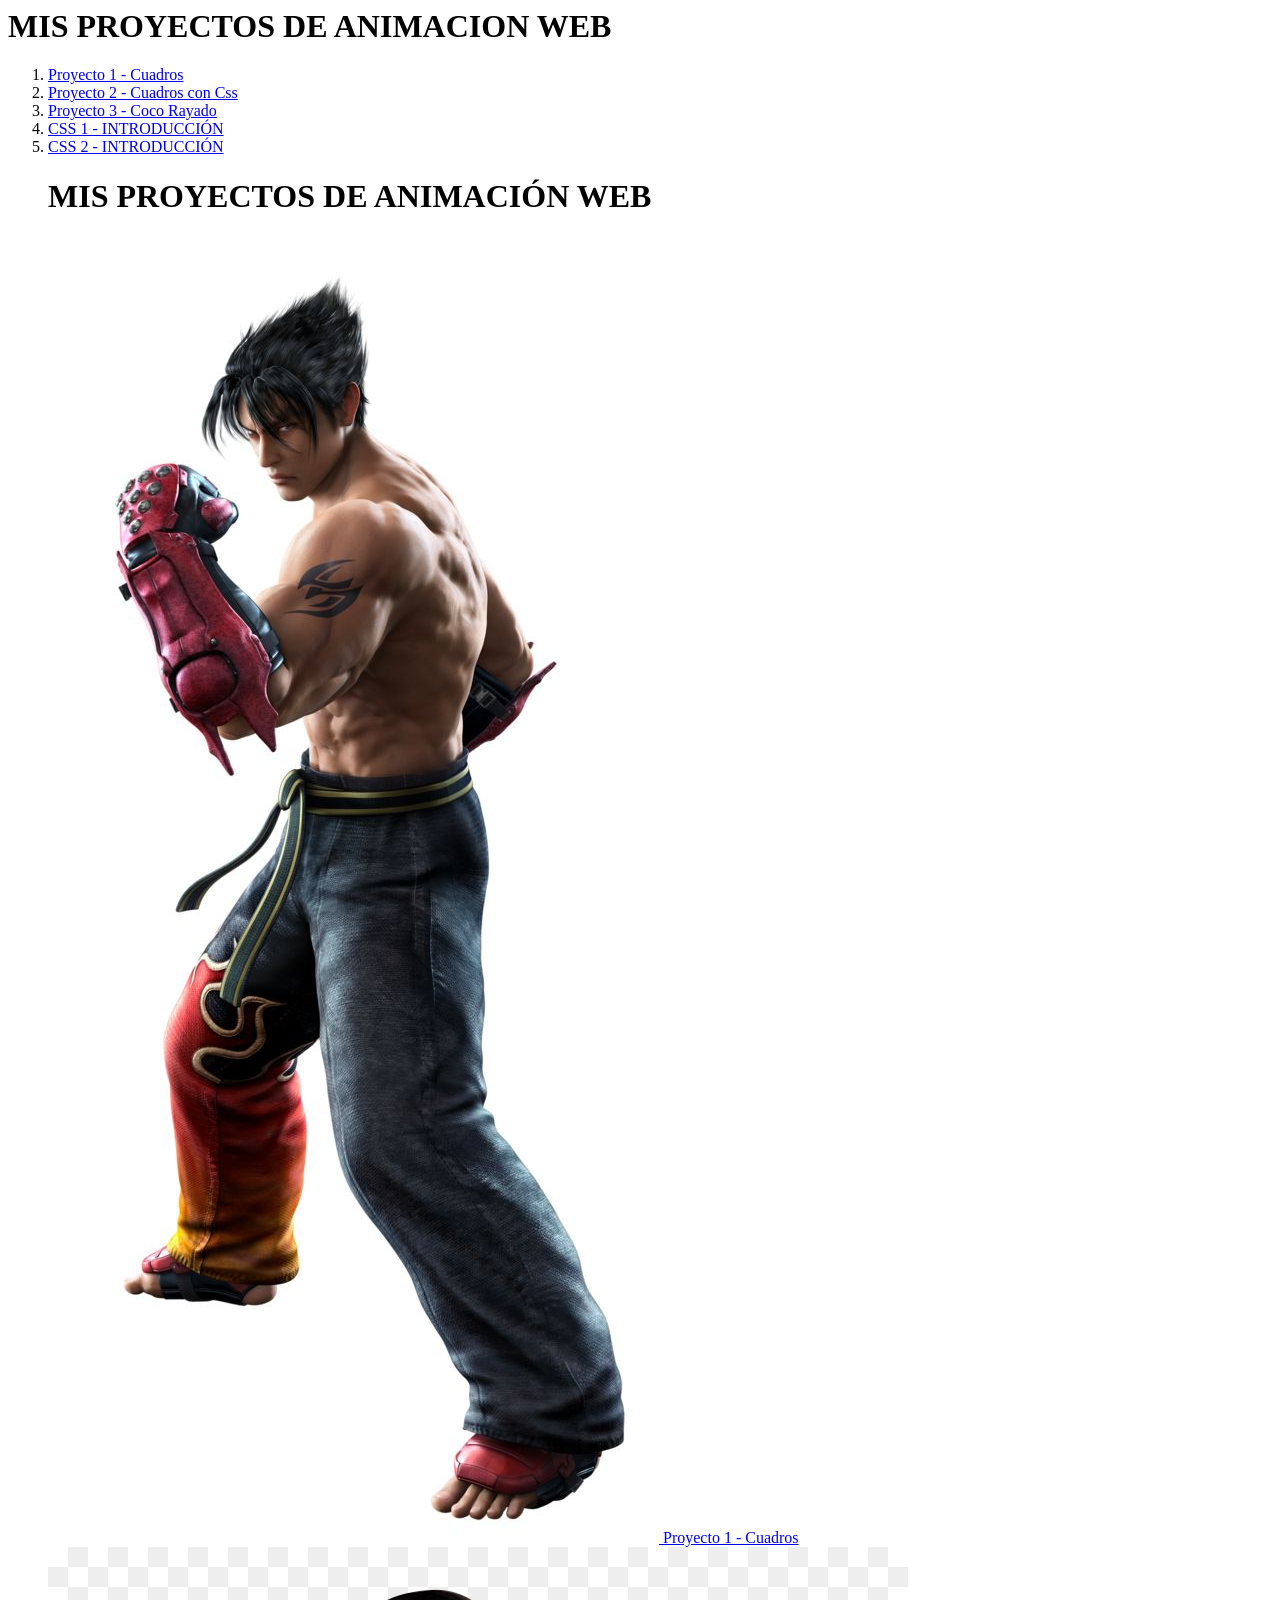
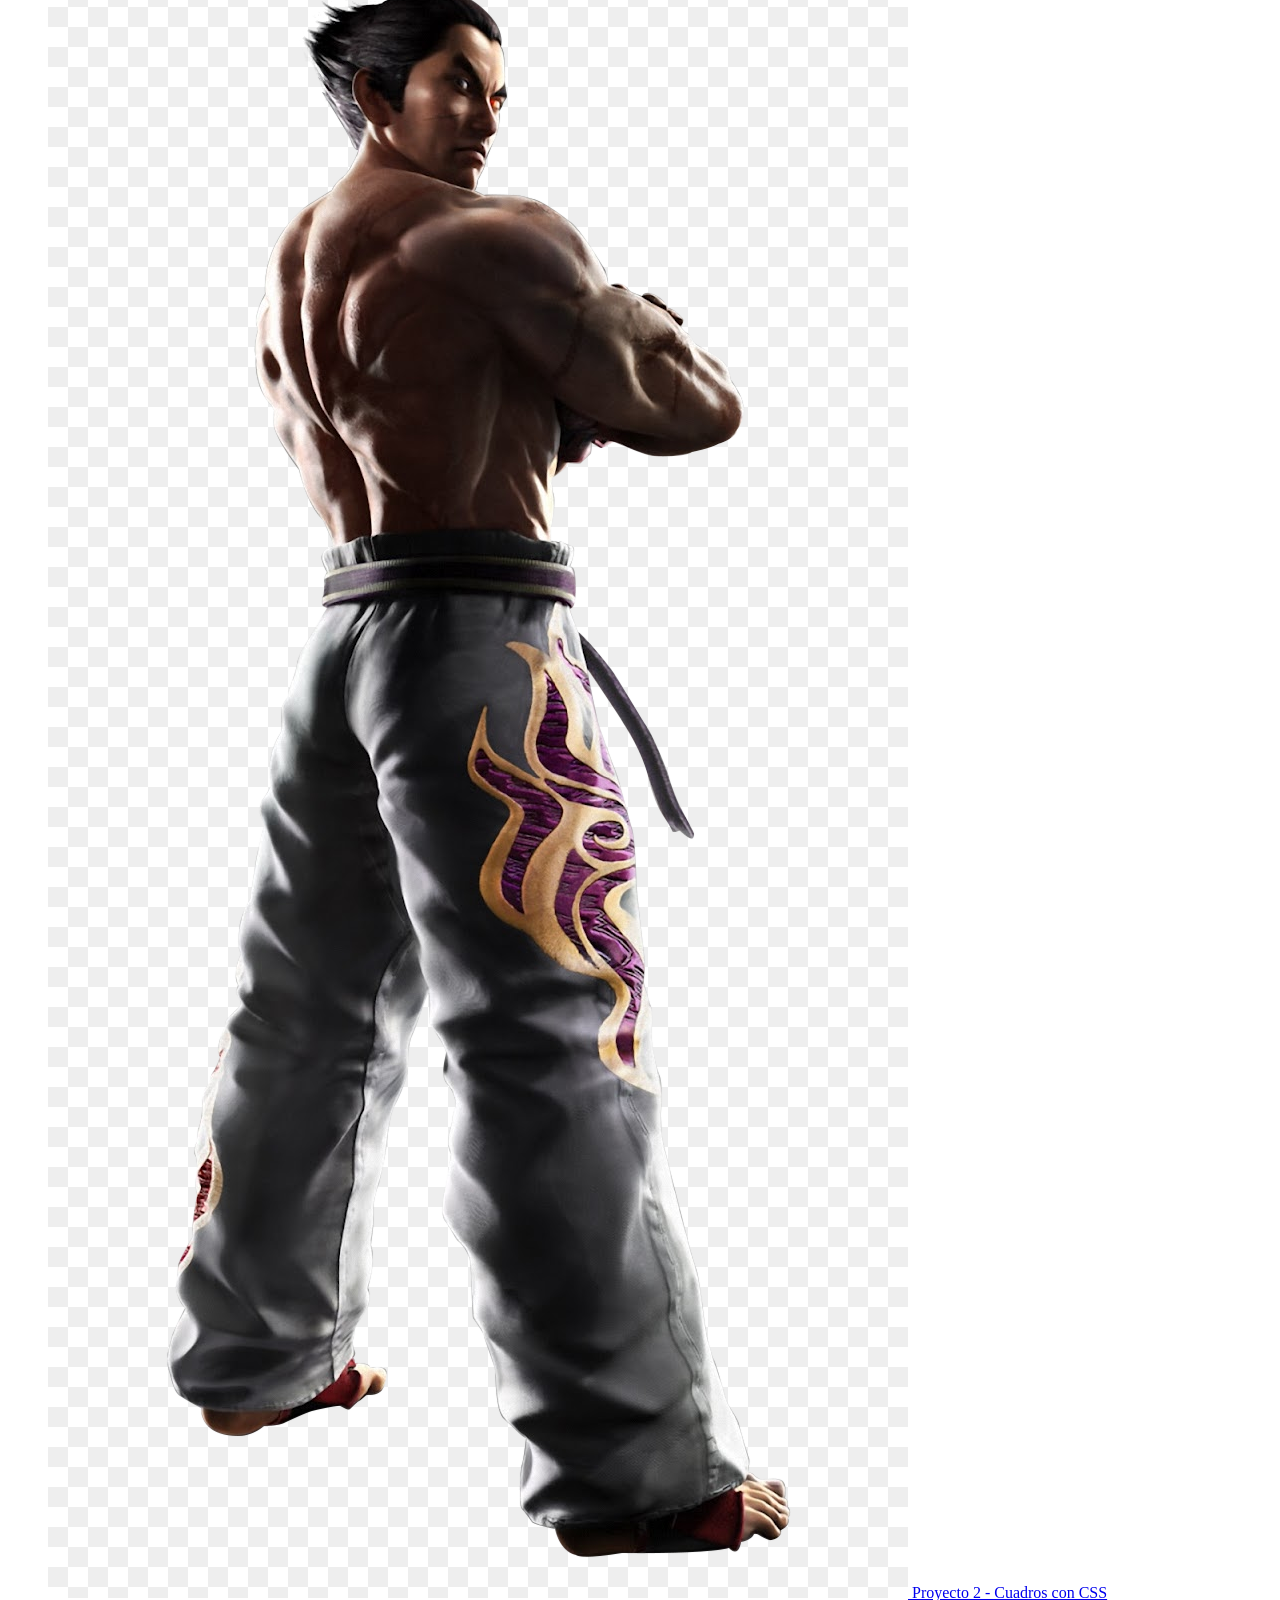
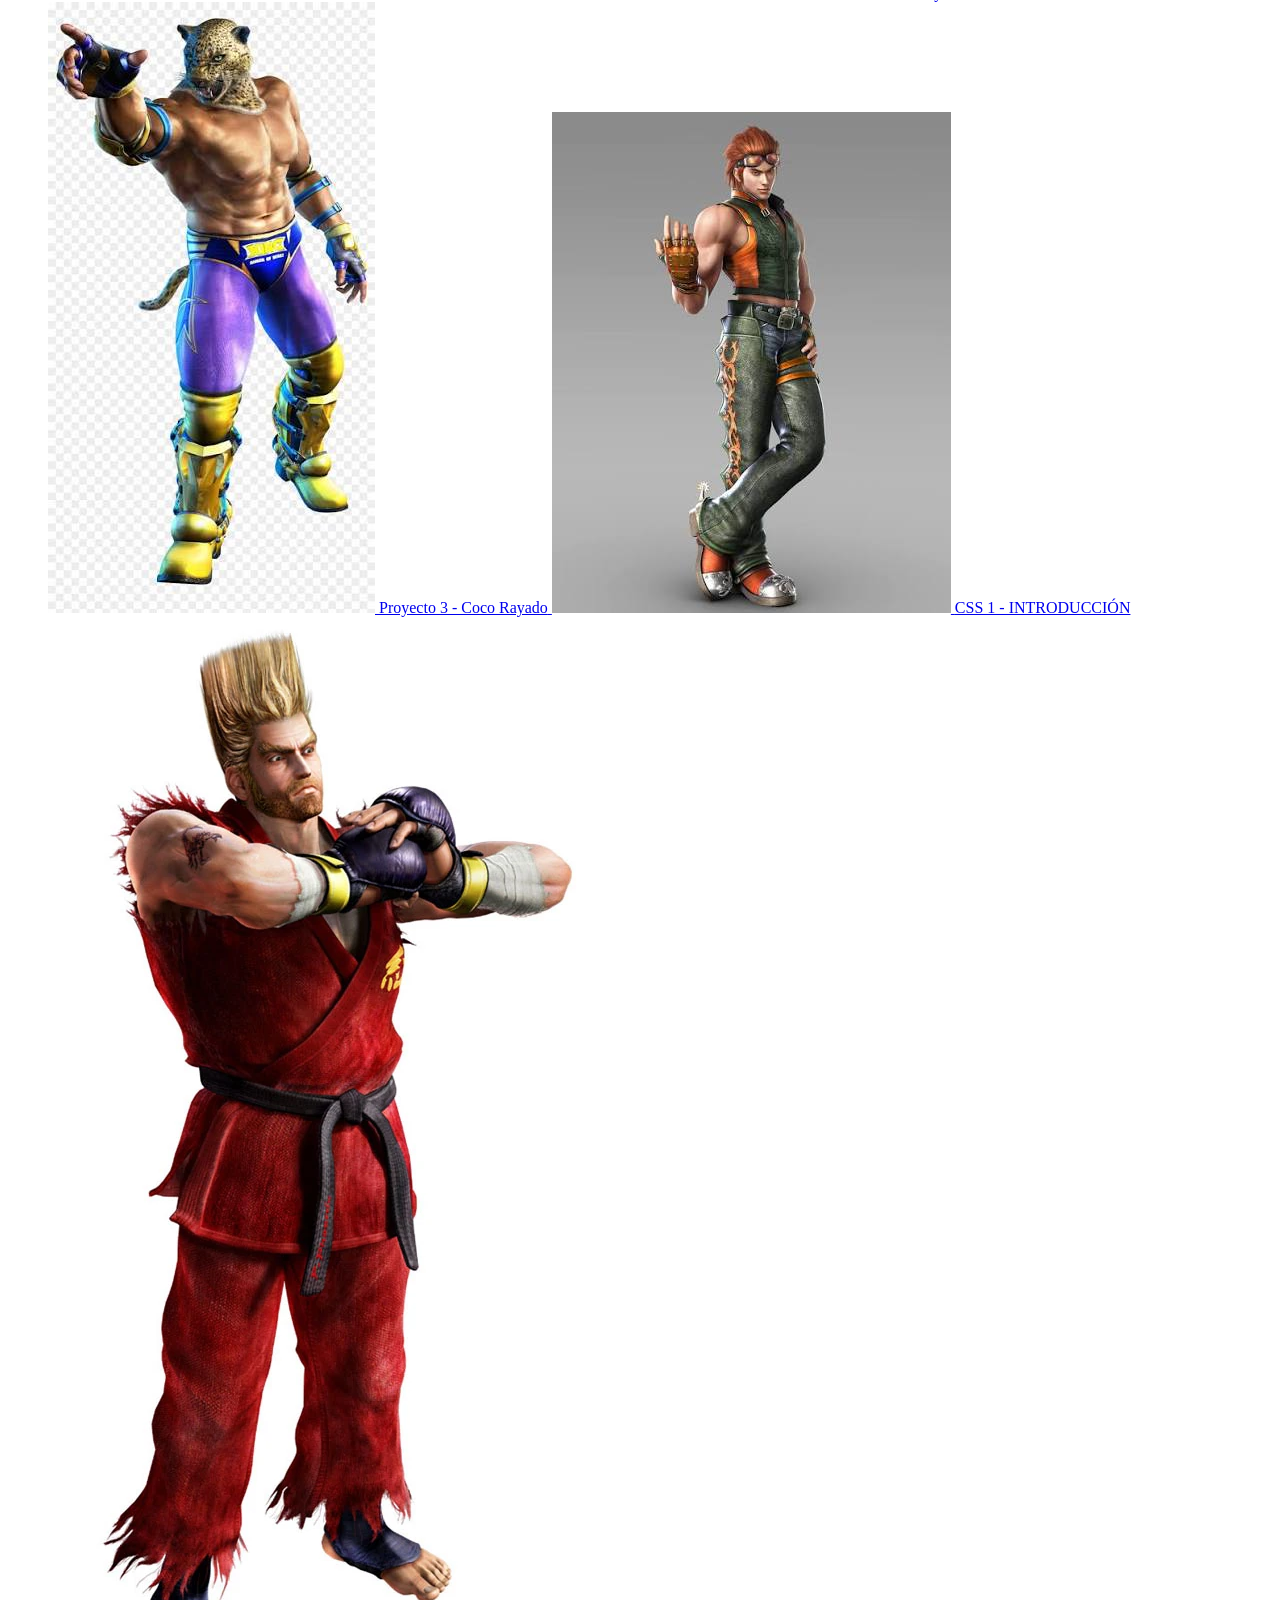
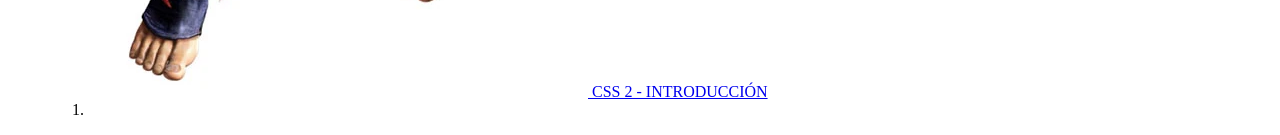
<file: index.html>
<html>
<head>
    <title></title>
    <style></style>
</head>

<body>

    <h1>MIS PROYECTOS DE ANIMACION WEB</h1>

    <ol>
        <li><a href="ANIMACION 1/index.html">Proyecto 1 - Cuadros</a></li>
        <li><a href="ANIMACION 2/index.html">Proyecto 2 - Cuadros con Css</a></li>
        <li><a href="ANIMACION 3/index.html">Proyecto 3 - Coco Rayado</a></li>
        <li><a href="ANIMACION 4/index.html">CSS 1 - INTRODUCCIÓN</a></li>
        <li><a href="ANIMACION 5/index.html">CSS 2 - INTRODUCCIÓN</a></li>


<h1>MIS PROYECTOS DE ANIMACIÓN WEB</h1>


<div class="contenedor">

    <a href="#" class="personaje jin">
        <img src="img1/jin.jpg" alt="Jin Kazama">
        <span>Proyecto 1 - Cuadros</span>
    </a>

    <a href="#" class="personaje kazuya">
        <img src="img1/kazuya.png" alt="Kazuya">
        <span>Proyecto 2 - Cuadros con CSS</span>
    </a>

    <a href="#" class="personaje king">
        <img src="img1/king.jfif" alt="King">
        <span>Proyecto 3 - Coco Rayado</span>
    </a>

    <a href="#" class="personaje hwoarang">
        <img src="img1/hwoarang.jfif" alt="Hwoarang">
        <span>CSS 1 - INTRODUCCIÓN</span>
    </a>

    <a href="#" class="personaje paul">
        <img src="img1/paul.webp" alt="Paul Phoenix">
        <span>CSS 2 - INTRODUCCIÓN</span>
    </a>

</div>


        <ol>
            <li></li>
        </ol>

    </ol>

</body>
</html>
</file>
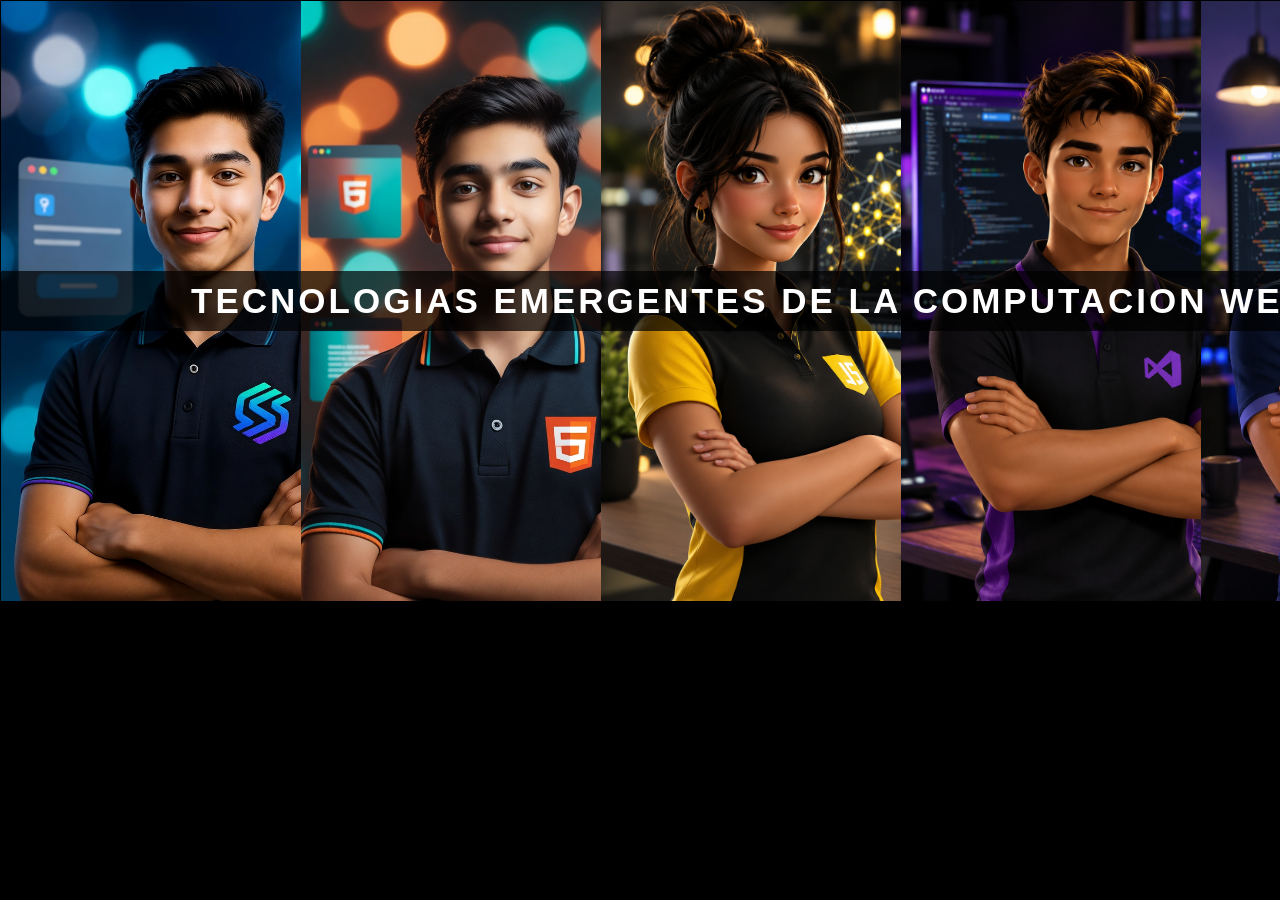
<file: index2.html>
<html>
    <head>
        <title>Proyecto 2 - Cuadros con Css</title>
        <style>
            *{
                margin:0px;
                padding:0px;
            }
             body{
                background-color: #000000;
             }
            .contenedor{
              width: 1500px;
              height:600px;
              position: relative;
              margin:0 auto;
              border: 1px solid #000000;
              overflow: hidden;
            }
            .marco1{
                width:300px;
                height:600px;
                background-color :orange;
                position:absolute;
                top:0px;
                left:1200px;

                animation: marco1 3s 1 forwards;
                background-image: url(img1/css.jpg);
                background-size: cover;
            }

            @keyframes marco1 {
                0%{
                    top:0px;
                    left:1200px;
                    transform:rotateY(180deg);
                }
                100%{
                    top:0px;
                    left:0px;
                }
                }
            .marco2{
                width:300px;
                height:600px;
                background-color: red;
                position:absolute;
                top:0px;
                left:1200px;

                animation:  marco2 3s 1 forwards 1s;
                background-image: url(img1/html.jpg);
                background-size: cover;
            }
             @keyframes marco2 {

                 0%{
                 top:0px;
                 left:1200px;
                 transform:rotateY(180deg);
                 }

                 100%{
                 top:0px;
                 left:300px;
                 }

                 }
            .marco3{
                width:300px;
                height:600px;
                background-color: pink;
                position:absolute;

                 top:600px;
                 left:600px;

                 animation: marco3 3s 1 forwards 2s;

                background-image:url(img1/javascript.png);
                background-size:cover;
                 }
            @keyframes marco3 {

             0%{
             top:600px;
             left:600px;
             transform:rotateX(180deg);
             }

             100%{
             top:0px;
             left:600px;
             }

            }
            .marco4{
           
             width:300px;
             height:600px;
              background-color: green;
             position:absolute;

             top:0px;
             left:-300px;

             animation: marco4 3s 1 forwards 3s;

             background-image:url(img1/visualstudio.png);
             background-size:cover;
}
            @keyframes marco4 {
        

             0%{
             top:0px;
             left:-300px;
             transform:rotateY(180deg);
            }

             100%{
             top:0px;
             left:900px;
             }

            }
            .marco5{

             width:300px;
             height:600px;
             background-color: blue ;
             position:absolute;

             top:0px;
             left:-300px;

             animation: marco5 3s 1 forwards 4s;

             background-image:url(img1/php.png);
            background-size:cover;
}
            @keyframes marco5 {
                0%{
                    top:-300px;
                    left:400px;
                    transform:rotateY(180deg);
                }
                100%{
                    top:0px;
                    left:1200px;
                }
            }
             .titulo{
             width:1500px;
             height:60px;

             position:absolute;

             top:270px;
             left:0px;

              background:rgba(0,0,0,0.7);

             color:white;

             text-align:center;
              line-height:60px;

             font-size:35px;
             font-family:Arial;
             font-weight:bold;
              letter-spacing:3px;

              animation:titulo 3s 1 forwards;
             }
             @keyframes titulo{

              0%{
              opacity:0;
              transform:scale(0);
             }

              100%{
             opacity:1;
             transform:scale(1);
              }

             }
        </style>
    </head>
    <body>
        <div class="contenedor">
            <div class="marco1"></div>
            <div class="marco2"></div>
            <div class="marco3"></div>
            <div class="marco4"></div>
            <div class="marco5"></div>
            <div class="titulo">
              TECNOLOGIAS EMERGENTES DE LA COMPUTACION WEB
        </div>
    </body>
</html>
</file>
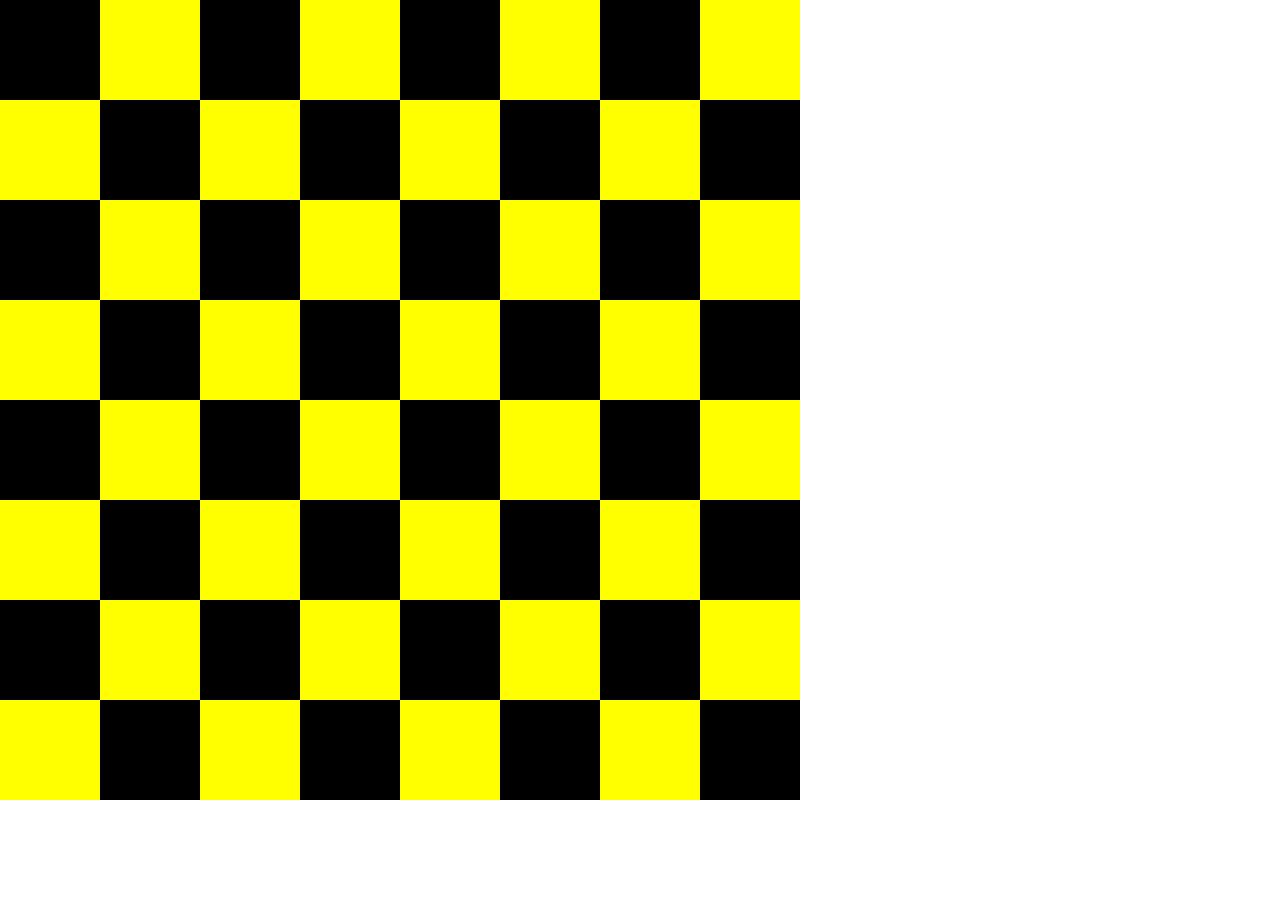
<file: index4.html>
<html>
<head>
<title>CSS 2 - INTRODUCCIÓN</title>
<style type="text/css">
*{
    margin: 0px;
    padding: 0px;
    float: left;
}
#cuadrito1{
    background-color: black;/*comentario*/
}
#cuadrito2{
    background-color: yellow;
}
#cuadrito1, #cuadrito2{
    height: 100px;
    width: 100px;
    display: inline-block;
}


</style>
</head>
<body>
<div id="contenedor1">
    <div id="cuadrito1"></div>
    <div id="cuadrito2"></div>
    <div id="cuadrito1"></div>
    <div id="cuadrito2"></div>
    <div id="cuadrito1"></div>
    <div id="cuadrito2"></div>
    <div id="cuadrito1"></div>
    <div id="cuadrito2"></div>
</div>
<div id="contenedor2">
    <div id="cuadrito2"></div>
    <div id="cuadrito1"></div>
    <div id="cuadrito2"></div>
    <div id="cuadrito1"></div>
    <div id="cuadrito2"></div>
    <div id="cuadrito1"></div>
    <div id="cuadrito2"></div>
    <div id="cuadrito1"></div>
</div>
<div id="contenedor2">
    <div id="cuadrito1"></div>
    <div id="cuadrito2"></div>
    <div id="cuadrito1"></div>
    <div id="cuadrito2"></div>
    <div id="cuadrito1"></div>
    <div id="cuadrito2"></div>
    <div id="cuadrito1"></div>
    <div id="cuadrito2"></div>
</div>
<div id="contenedor2">
    <div id="cuadrito2"></div>
    <div id="cuadrito1"></div>
    <div id="cuadrito2"></div>
    <div id="cuadrito1"></div>
    <div id="cuadrito2"></div>
    <div id="cuadrito1"></div>
    <div id="cuadrito2"></div>
    <div id="cuadrito1"></div>
</div>
</div>
<div id="contenedor2">
    <div id="cuadrito1"></div>
    <div id="cuadrito2"></div>
    <div id="cuadrito1"></div>
    <div id="cuadrito2"></div>
    <div id="cuadrito1"></div>
    <div id="cuadrito2"></div>
    <div id="cuadrito1"></div>
    <div id="cuadrito2"></div>
</div>
<div id="contenedor2">
    <div id="cuadrito2"></div>
    <div id="cuadrito1"></div>
    <div id="cuadrito2"></div>
    <div id="cuadrito1"></div>
    <div id="cuadrito2"></div>
    <div id="cuadrito1"></div>
    <div id="cuadrito2"></div>
    <div id="cuadrito1"></div>
</div>
</div>
<div id="contenedor2">
    <div id="cuadrito1"></div>
    <div id="cuadrito2"></div>
    <div id="cuadrito1"></div>
    <div id="cuadrito2"></div>
    <div id="cuadrito1"></div>
    <div id="cuadrito2"></div>
    <div id="cuadrito1"></div>
    <div id="cuadrito2"></div>
</div>
<div id="contenedor2">
    <div id="cuadrito2"></div>
    <div id="cuadrito1"></div>
    <div id="cuadrito2"></div>
    <div id="cuadrito1"></div>
    <div id="cuadrito2"></div>
    <div id="cuadrito1"></div>
    <div id="cuadrito2"></div>
    <div id="cuadrito1"></div>
</div>
</div>
</body>
</html>
</file>
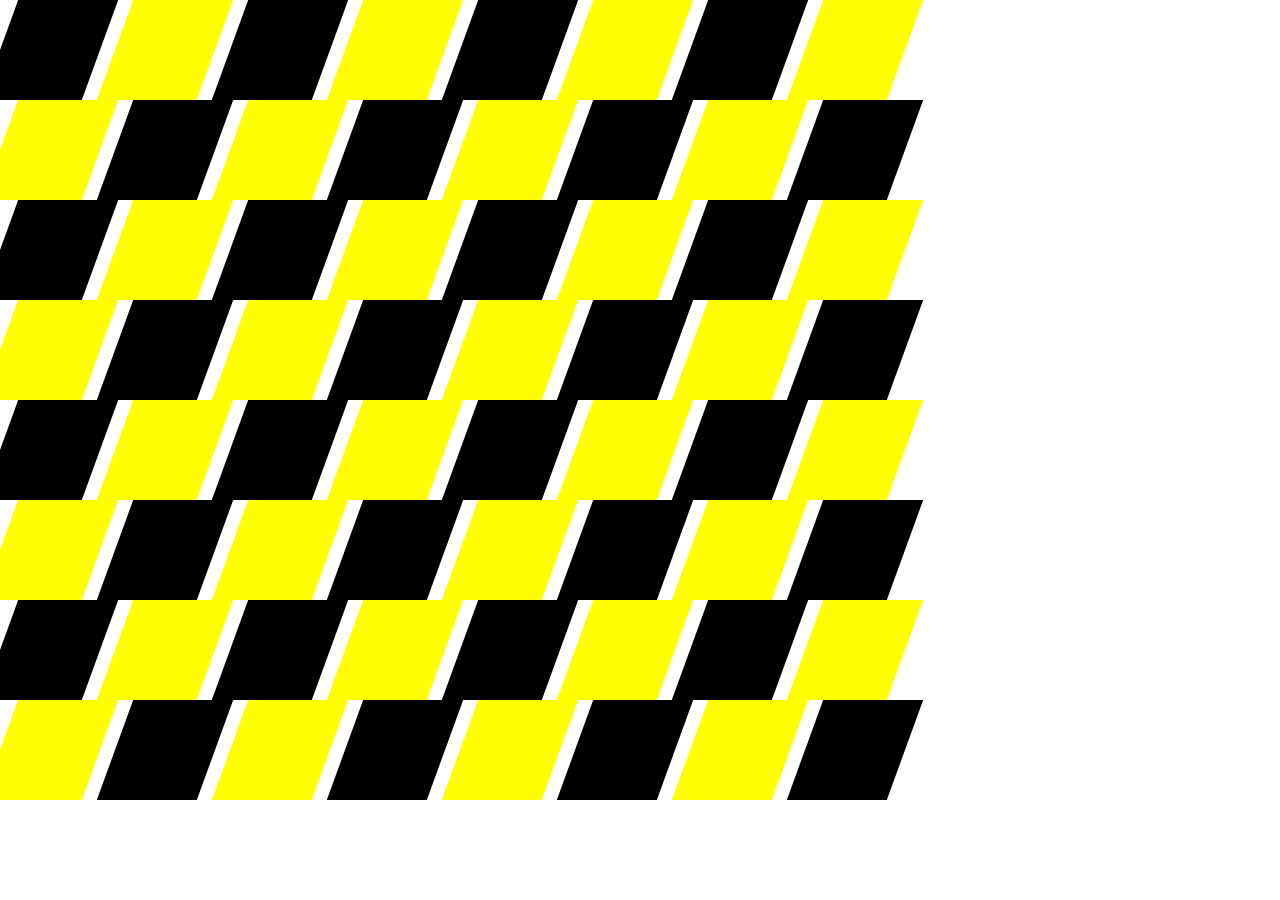
<file: index5.html>
<html>
<head>
<title>CSS 1 - INTRODUCCIÓN</title>
<style type="text/css">
*{
    margin: 0px;
    padding: 0px;
    float: left;
}
#romboide1{
    background-color: black;/*comentario*/
}
#romboide2{
    background-color: yellow;
}
#romboide1, #romboide2 {
  height: 100px;
  width: 100px;
  display: inline-block;
  transform: skewX(-20deg); 
  margin-right: 15px;

}


</style>
</head>
<body>
<div id="contenedor1">
    <div id="romboide1"></div>
    <div id="romboide2"></div>
    <div id="romboide1"></div>
    <div id="romboide2"></div>
    <div id="romboide1"></div>
    <div id="romboide2"></div>
    <div id="romboide1"></div>
    <div id="romboide2"></div>
</div>
<div id="contenedor2">
    <div id="romboide2"></div>
    <div id="romboide1"></div>
    <div id="romboide2"></div>
    <div id="romboide1"></div>
    <div id="romboide2"></div>
    <div id="romboide1"></div>
    <div id="romboide2"></div>
    <div id="romboide1"></div>
</div>
<div id="contenedor1">
    <div id="romboide1"></div>
    <div id="romboide2"></div>
    <div id="romboide1"></div>
    <div id="romboide2"></div>
    <div id="romboide1"></div>
    <div id="romboide2"></div>
    <div id="romboide1"></div>
    <div id="romboide2"></div>
</div>
<div id="contenedor2">
    <div id="romboide2"></div>
    <div id="romboide1"></div>
    <div id="romboide2"></div>
    <div id="romboide1"></div>
    <div id="romboide2"></div>
    <div id="romboide1"></div>
    <div id="romboide2"></div>
    <div id="romboide1"></div>
</div>
<div id="contenedor1">
    <div id="romboide1"></div>
    <div id="romboide2"></div>
    <div id="romboide1"></div>
    <div id="romboide2"></div>
    <div id="romboide1"></div>
    <div id="romboide2"></div>
    <div id="romboide1"></div>
    <div id="romboide2"></div>
</div>
<div id="contenedor2">
    <div id="romboide2"></div>
    <div id="romboide1"></div>
    <div id="romboide2"></div>
    <div id="romboide1"></div>
    <div id="romboide2"></div>
    <div id="romboide1"></div>
    <div id="romboide2"></div>
    <div id="romboide1"></div>
</div>
<div id="contenedor1">
    <div id="romboide1"></div>
    <div id="romboide2"></div>
    <div id="romboide1"></div>
    <div id="romboide2"></div>
    <div id="romboide1"></div>
    <div id="romboide2"></div>
    <div id="romboide1"></div>
    <div id="romboide2"></div>
</div>
<div id="contenedor2">
    <div id="romboide2"></div>
    <div id="romboide1"></div>
    <div id="romboide2"></div>
    <div id="romboide1"></div>
    <div id="romboide2"></div>
    <div id="romboide1"></div>
    <div id="romboide2"></div>
    <div id="romboide1"></div>
</div>

</div>
</body>
</html>
</file>
